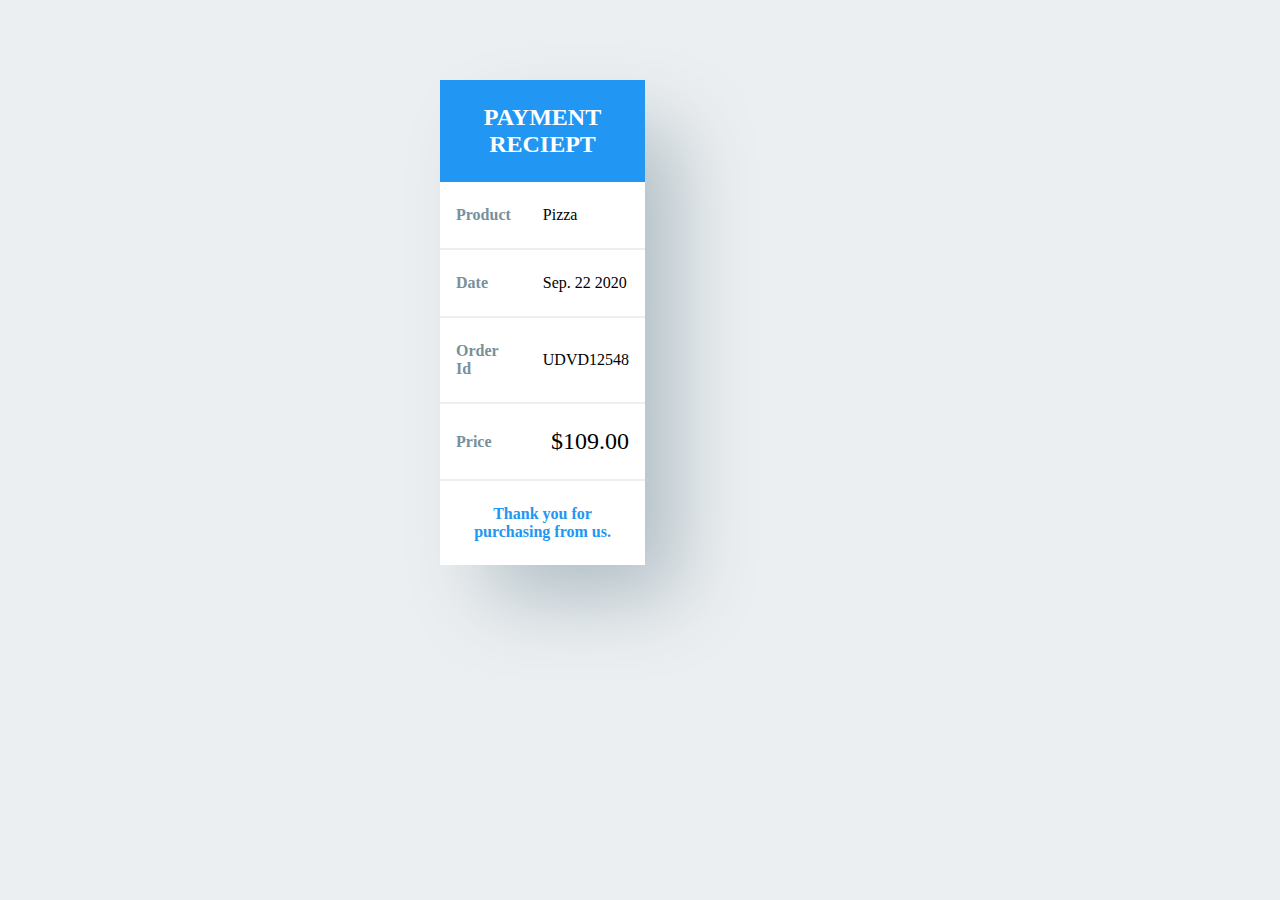
<file: Payment_reciept/payment_reciept.html>
<!DOCTYPE html>
<html>
<head>
  <meta charset="utf-8">
  <title>Thanks. The payment is complete.</title>
  <link rel="stylesheet" href="style.css">
</head>
<body>
  <!-- Code here. -->
  <div class="container">
    <table class="table_receipt">
      <thead>
        <tr>
<th class="t-header" colspan="2">PAYMENT RECIEPT</th>
        </tr>
      </thead>
      <tbody>
        <tr>
          <td class="t-label">Product</td>
          <td class="t-content">Pizza</td>
        </tr>
                <tr>
          <td class="t-label">Date</td>
          <td class="t-content">Sep. 22 2020</td>
        </tr>
                <tr>
          <td class="t-label">Order Id</td>
          <td class="t-content">UDVD12548</td>
        </tr>
                <tr>
          <td class="t-label">Price</td>
          <td class="t-price">$109.00</td>
        </tr>
        <tr>
<td class="t-footer" colspan="2">	Thank you for purchasing from us.</td>
        </tr>

      </tbody>



    </table>
  </div>
  <!-- Press 'Ctrl+Enter' to refresh the preview page.    -->
</body>
</html>
</file>
<file: Payment_reciept/style.css>
body {
  background-color: #ECEFF1;
}
.container{
  margin: 80px auto;
  max-width: 400px;

}
.table_receipt{
  border-collapse: collapse;
  width: 100px;
  background-color: white;
  box-shadow: 40px 40px 80px -8px #B0BEC5;

}
.table_receipt th{
  padding:24px;
  width:100px;
  color: white;
  background-color: #2196F3;
  font-size:24px ;
}
.table_receipt td{
  padding: 24px 16px;
  border-bottom:2px solid #ECEFF1;

}
.table_receipt .t-label{
  font-size: 16px;
font-weight: 700;
color:#78909C;
}
.table_receipt .t-price{
  font-size: 24px;
  text-align: right;
}
.table_receipt .t-footer{
  padding:24px;
  border-bottom: 0;
  font-size: 16;
  color:#2196F3;
  font-weight: 700;
  text-align: center;
}
</file>
